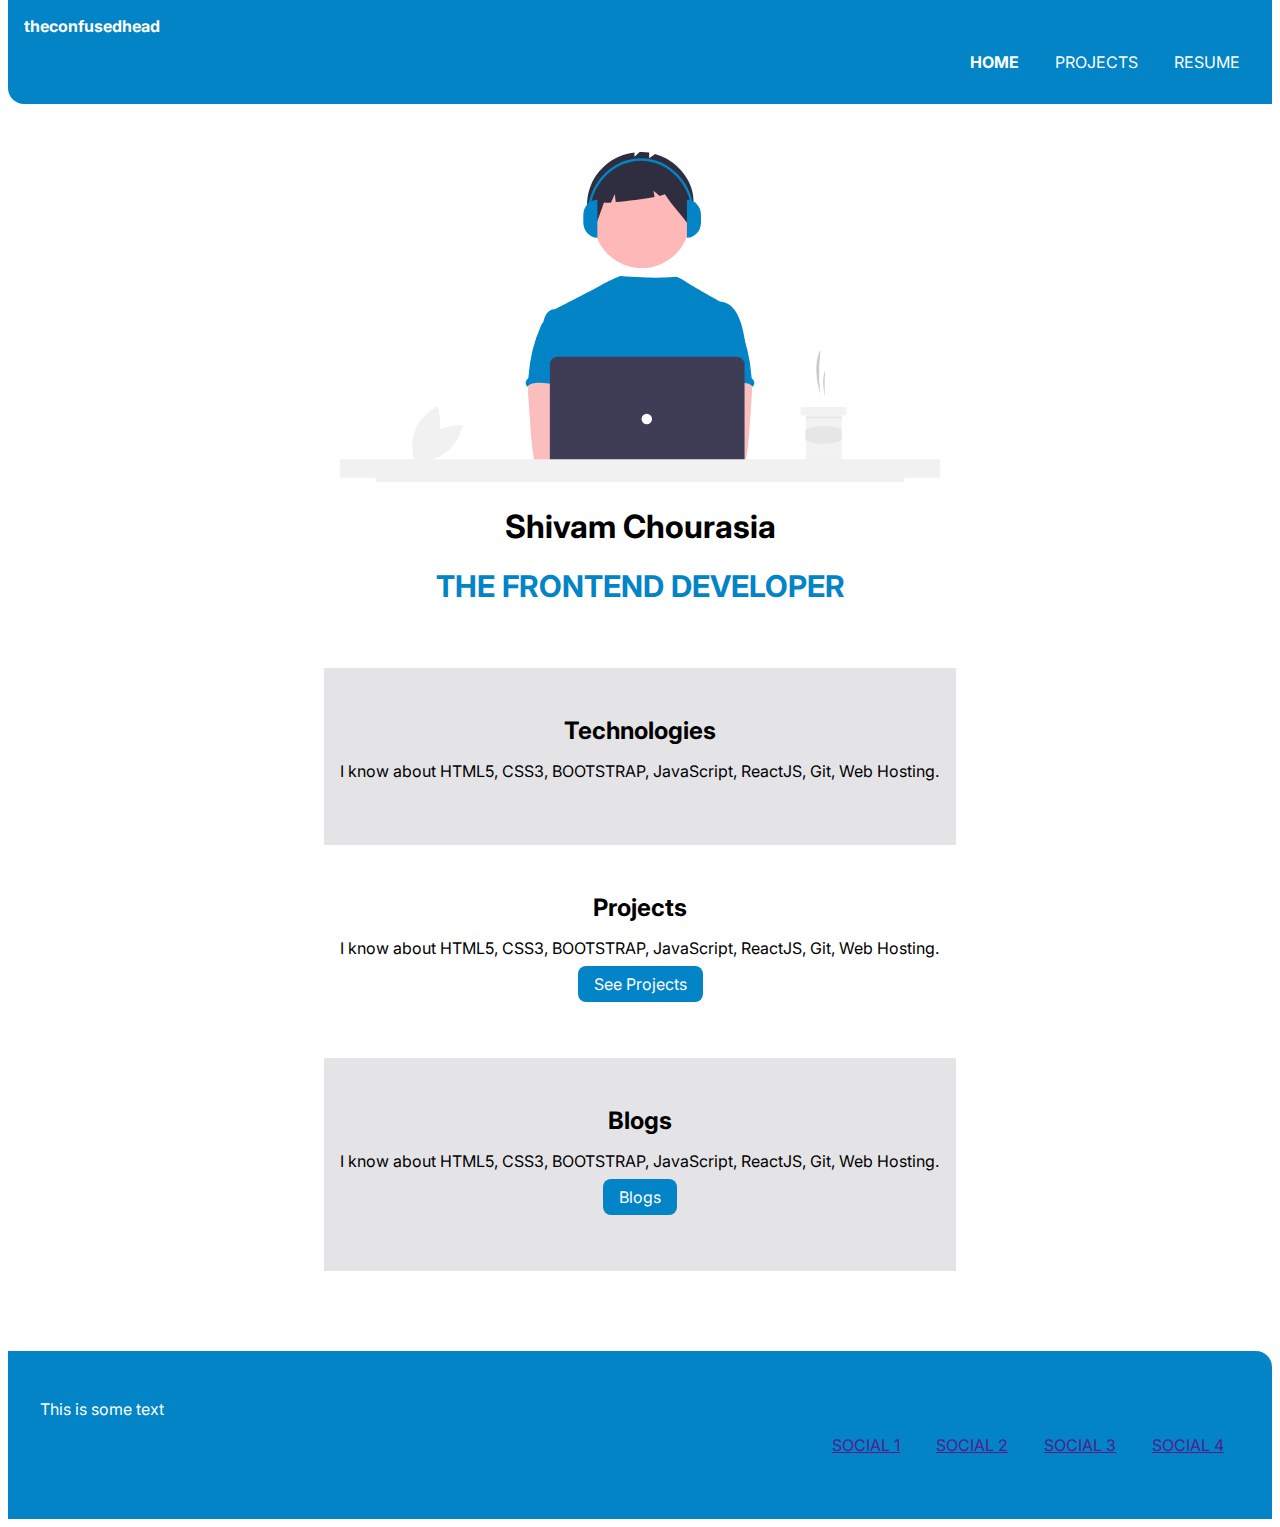
<file: index.html>
<!DOCTYPE html>
<html lang="en">
  <head>
    <meta charset="UTF-8" />
    <meta http-equiv="X-UA-Compatible" content="IE=edge" />
    <meta name="viewport" content="width=device-width, initial-scale=1.0" />
    <link rel="stylesheet" href="styles.css" />
    <title>Document</title>
  </head>
  <body>
    <nav class="navigation">
      <div class="nav-brand">theconfusedhead</div>
      <ul class="list">
        <li class="list-item active">Home</li>
        <li class="list-item">Projects</li>
        <li class="list-item">Resume</li>
      </ul>
    </nav>
    <header class="container-center">
      <img class="hero-img" src="./img/hero_img.svg" alt="hero image" />
      <div class="center">
        <h1>Shivam Chourasia</h1>
        <p>
          <span class="primary-color"
            ><strong>the Frontend Developer</strong></span
          >
        </p>
      </div>
    </header>
    <section class="container-center ow">
      <h2 class="center">Technologies</h2>
      <p>
        I know about HTML5, CSS3, BOOTSTRAP, JavaScript, ReactJS, Git, Web
        Hosting.
      </p>
    </section>
    <section class="container-center">
      <h2 class="center">Projects</h2>
      <p>
        I know about HTML5, CSS3, BOOTSTRAP, JavaScript, ReactJS, Git, Web
        Hosting.
      </p>
      <p class="center">
        <a class="primary-link" href="/projects">See Projects</a>
      </p>
    </section>
    <section class="container-center ow">
      <h2 class="center">Blogs</h2>
      <p>
        I know about HTML5, CSS3, BOOTSTRAP, JavaScript, ReactJS, Git, Web
        Hosting.
      </p>
      <p class="center">
        <a class="primary-link" href="/projects">Blogs</a>
      </p>
    </section>
    <footer class="footer">
      <div class="footer-header">This is some text</div>
      <ul class="list">
        <li class="list-item"><a href="" class="link">Social 1</a></li>
        <li class="list-item"><a href="" class="link">Social 2</a></li>
        <li class="list-item"><a href="" class="link">Social 3</a></li>
        <li class="list-item"><a href="" class="link">Social 4</a></li>
      </ul>
    </footer>
  </body>
</html>
</file>
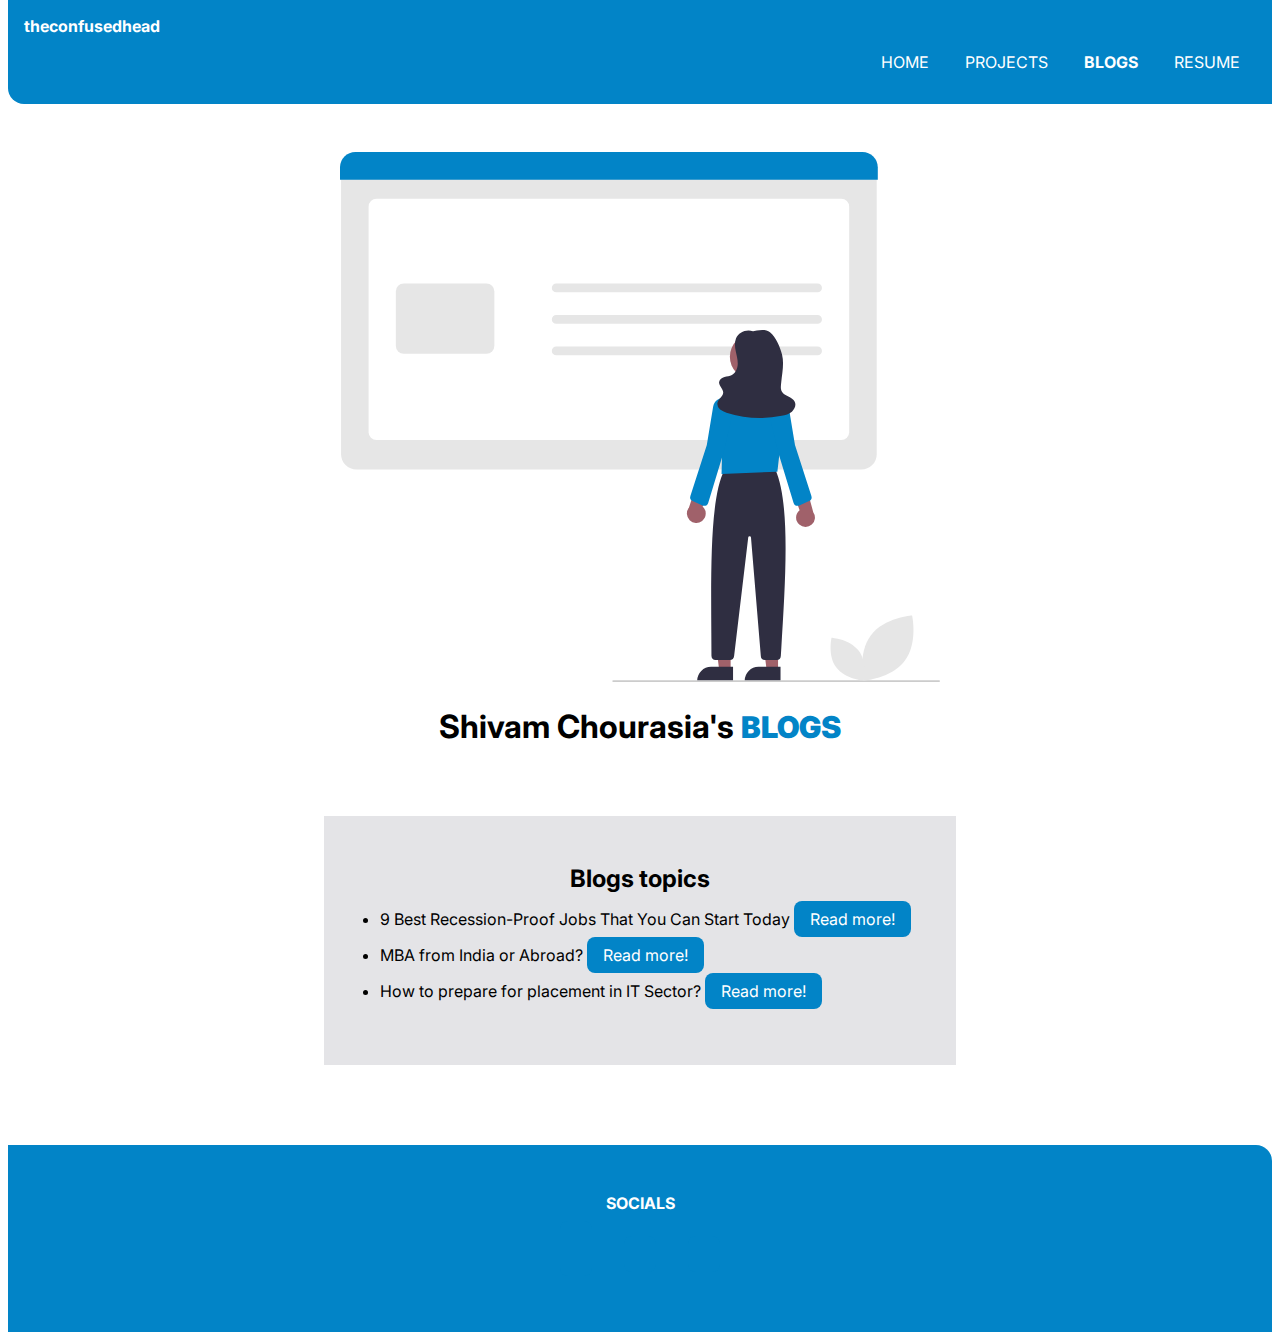
<file: blogs.html>
<!DOCTYPE html>
<html lang="en">
  <head>
    <meta charset="UTF-8" />
    <meta http-equiv="X-UA-Compatible" content="IE=edge" />
    <meta name="viewport" content="width=device-width, initial-scale=1.0" />
    <link rel="stylesheet" href="styles.css" />
    <link
      rel="stylesheet"
      href="https://cdnjs.cloudflare.com/ajax/libs/font-awesome/6.3.0/css/all.min.css"
      integrity="sha512-SzlrxWUlpfuzQ+pcUCosxcglQRNAq/DZjVsC0lE40xsADsfeQoEypE+enwcOiGjk/bSuGGKHEyjSoQ1zVisanQ=="
      crossorigin="anonymous"
      referrerpolicy="no-referrer"
    />
    <link rel="icon" href="img/user.svg" type="image/png" />
    <title>Shivam Chourasia Portfolio</title>
  </head>
  <body>
    <nav class="navigation">
      <div class="nav-brand">theconfusedhead</div>
      <ul class="list">
        <li class="list-item">
          <a href="./index.html" class="remove">Home</a>
        </li>
        <li class="list-item">
          <a href="./projects.html" class="remove">Projects</a>
        </li>

        <li class="list-item active">
          <a href="./blogs.html" class="remove">Blogs</a>
        </li>
        <li class="list-item">
          <a href="./resume.html" class="remove">Resume</a>
        </li>
      </ul>
    </nav>
    <header class="container-center">
      <img class="hero-img" src="./img/blogs.svg" alt="hero image" />
      <div class="center">
        <h1>
          Shivam Chourasia's
          <span class="primary-color"><strong>Blogs</strong></span>
        </h1>
      </div>
    </header>
    <section class="container-center ow">
      <h2 class="center">Blogs topics</h2>
      <ul>
        <li>
          <p>
            9 Best Recession-Proof Jobs That You Can Start Today
            <a
              target="_blank"
              class="primary-link center"
              href="https://jobswebsite.in/blogs/recession-proof-jobs.html"
              >Read more!</a
            >
          </p>
        </li>
        <li>
          <p>
            MBA from India or Abroad?
            <a
              target="_blank"
              class="primary-link center"
              href="https://jobswebsite.in/blogs/should-i-do-mba-from-india-or-abroad.html"
              >Read more!</a
            >
          </p>
        </li>
        <li>
          <p>
            How to prepare for placement in IT Sector?
            <a
              target="_blank"
              class="primary-link center"
              href="https://jobswebsite.in/blogs/how-to-prepare-for-placement-in-IT-sector.html"
              >Read more!</a
            >
          </p>
        </li>
      </ul>
    </section>

    <footer class="footer">
      <div class="footer-header center nav-brand">SOCIALS</div>
      <ul class="center">
        <li class="list-item">
          <a
            target="_blank"
            href="https://www.linkedin.com/in/shivam-chourasia-9b0813264/"
            class="primary-link social"
            ><i class="fa-brands fa-linkedin social"></i
          ></a>
        </li>
        <li class="list-item">
          <a
            target="_blank"
            href="https://github.com/theconfusedhead"
            class="primary-link"
            ><i class="fa-brands fa-github social"></i
          ></a>
        </li>
        <li class="list-item">
          <a
            href="./Shivam front end developer resume.pdf"
            download="Shivam Frontend Developer Resume"
            class="primary-link"
            ><i class="fa-regular fa-file social"></i
          ></a>
        </li>
      </ul>
    </footer>
  </body>
</html>
</file>
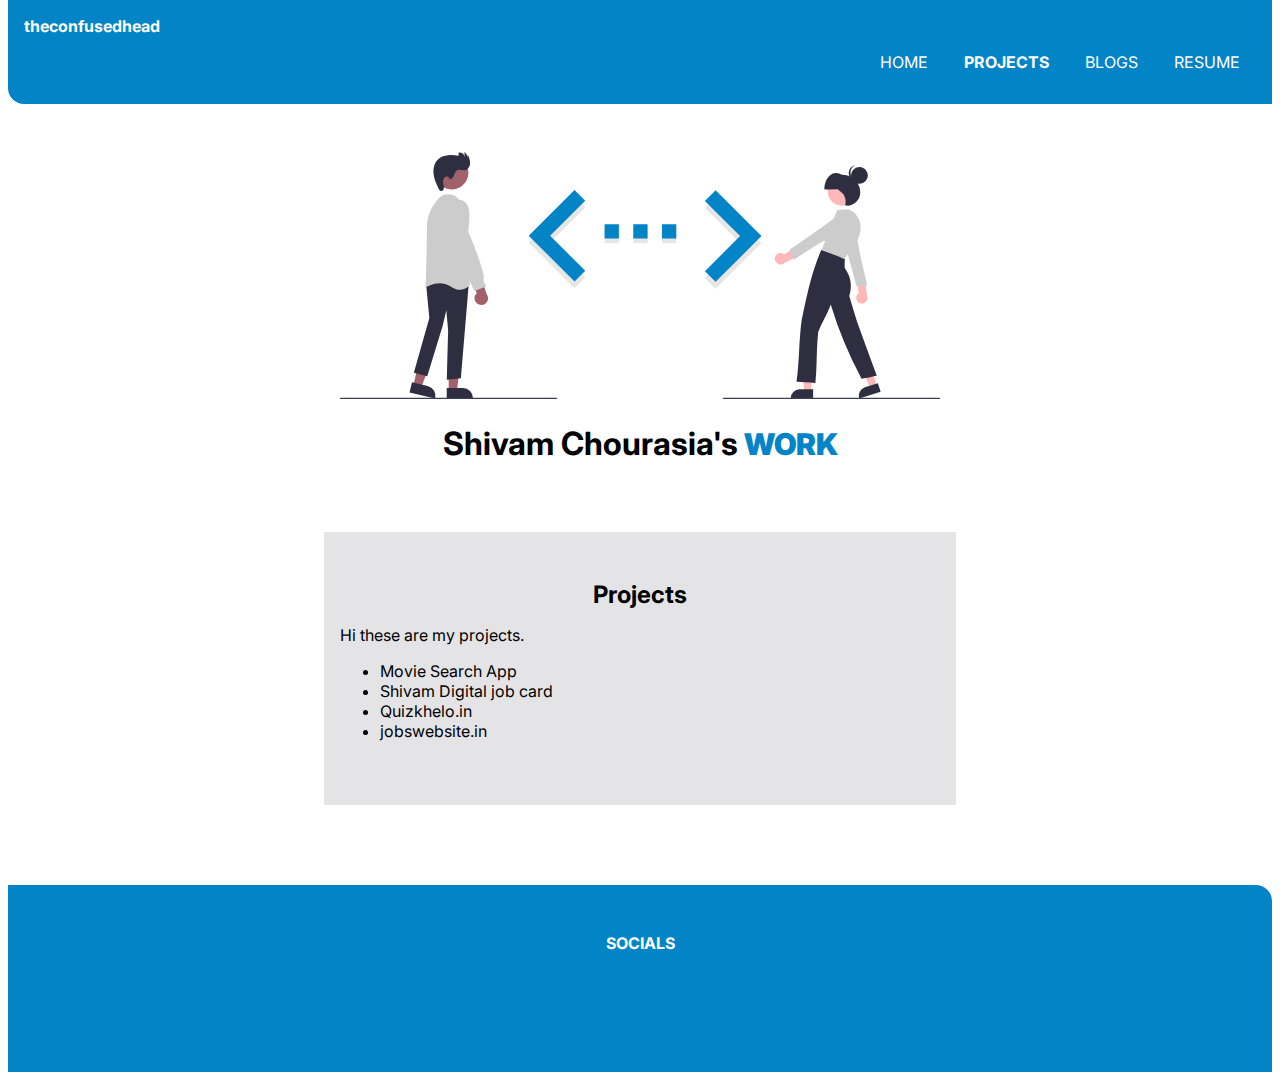
<file: projects.html>
<!DOCTYPE html>
<html lang="en">
  <head>
    <meta charset="UTF-8" />
    <meta http-equiv="X-UA-Compatible" content="IE=edge" />
    <meta name="viewport" content="width=device-width, initial-scale=1.0" />
    <link rel="stylesheet" href="styles.css" />
    <link
      rel="stylesheet"
      href="https://cdnjs.cloudflare.com/ajax/libs/font-awesome/6.3.0/css/all.min.css"
      integrity="sha512-SzlrxWUlpfuzQ+pcUCosxcglQRNAq/DZjVsC0lE40xsADsfeQoEypE+enwcOiGjk/bSuGGKHEyjSoQ1zVisanQ=="
      crossorigin="anonymous"
      referrerpolicy="no-referrer"
    />
    <link rel="icon" href="img/user.svg" type="image/png" />
    <title>Shivam Chourasia Portfolio</title>
  </head>
  <body>
    <nav class="navigation">
      <div class="nav-brand">theconfusedhead</div>
      <ul class="list">
        <li class="list-item">
          <a href="./index.html" class="remove">Home</a>
        </li>
        <li class="list-item active">
          <a href="./projects.html" class="remove">Projects</a>
        </li>

        <li class="list-item">
          <a href="./blogs.html" class="remove">Blogs</a>
        </li>
        <li class="list-item">
          <a href="./resume.html" class="remove">Resume</a>
        </li>
      </ul>
    </nav>
    <header class="container-center">
      <img class="hero-img" src="./img/projects.svg" alt="hero image" />
      <div class="center">
        <h1>
          Shivam Chourasia's<span class="primary-color"
            ><strong> Work</strong></span
          >
        </h1>
      </div>
    </header>
    <section class="container-center ow">
      <h2 class="center">Projects</h2>
      <p>Hi these are my projects.</p>
      <ul>
        <li>
          <a
            target="_blank"
            href="https://tch-movies-app.netlify.app/"
            style="text-decoration: none; color: black"
            >Movie Search App</a
          >
        </li>
        <li>
          <a
            target="_blank"
            href="https://shivamjobcard.netlify.app/"
            style="text-decoration: none; color: black"
            >Shivam Digital job card</a
          >
        </li>
        <li>
          <a
            target="_blank"
            href="https://quizkhelo.in"
            style="text-decoration: none; color: black"
            >Quizkhelo.in</a
          >
        </li>
        <li>
          <a
            target="_blank"
            href="https://jobswebsite.in"
            style="text-decoration: none; color: black"
            >jobswebsite.in</a
          >
        </li>
      </ul>
    </section>

    <footer class="footer">
      <div class="footer-header center nav-brand">SOCIALS</div>
      <ul class="center">
        <li class="list-item">
          <a
            target="_blank"
            href="https://www.linkedin.com/in/shivam-chourasia-9b0813264/"
            class="primary-link social"
            ><i class="fa-brands fa-linkedin social"></i
          ></a>
        </li>
        <li class="list-item">
          <a
            target="_blank"
            href="https://github.com/theconfusedhead"
            class="primary-link"
            ><i class="fa-brands fa-github social"></i
          ></a>
        </li>
        <li class="list-item">
          <a
            href="./Shivam front end developer resume.pdf"
            download="Shivam Frontend Developer Resume"
            class="primary-link"
            ><i class="fa-regular fa-file social"></i
          ></a>
        </li>
      </ul>
    </footer>
  </body>
</html>
</file>
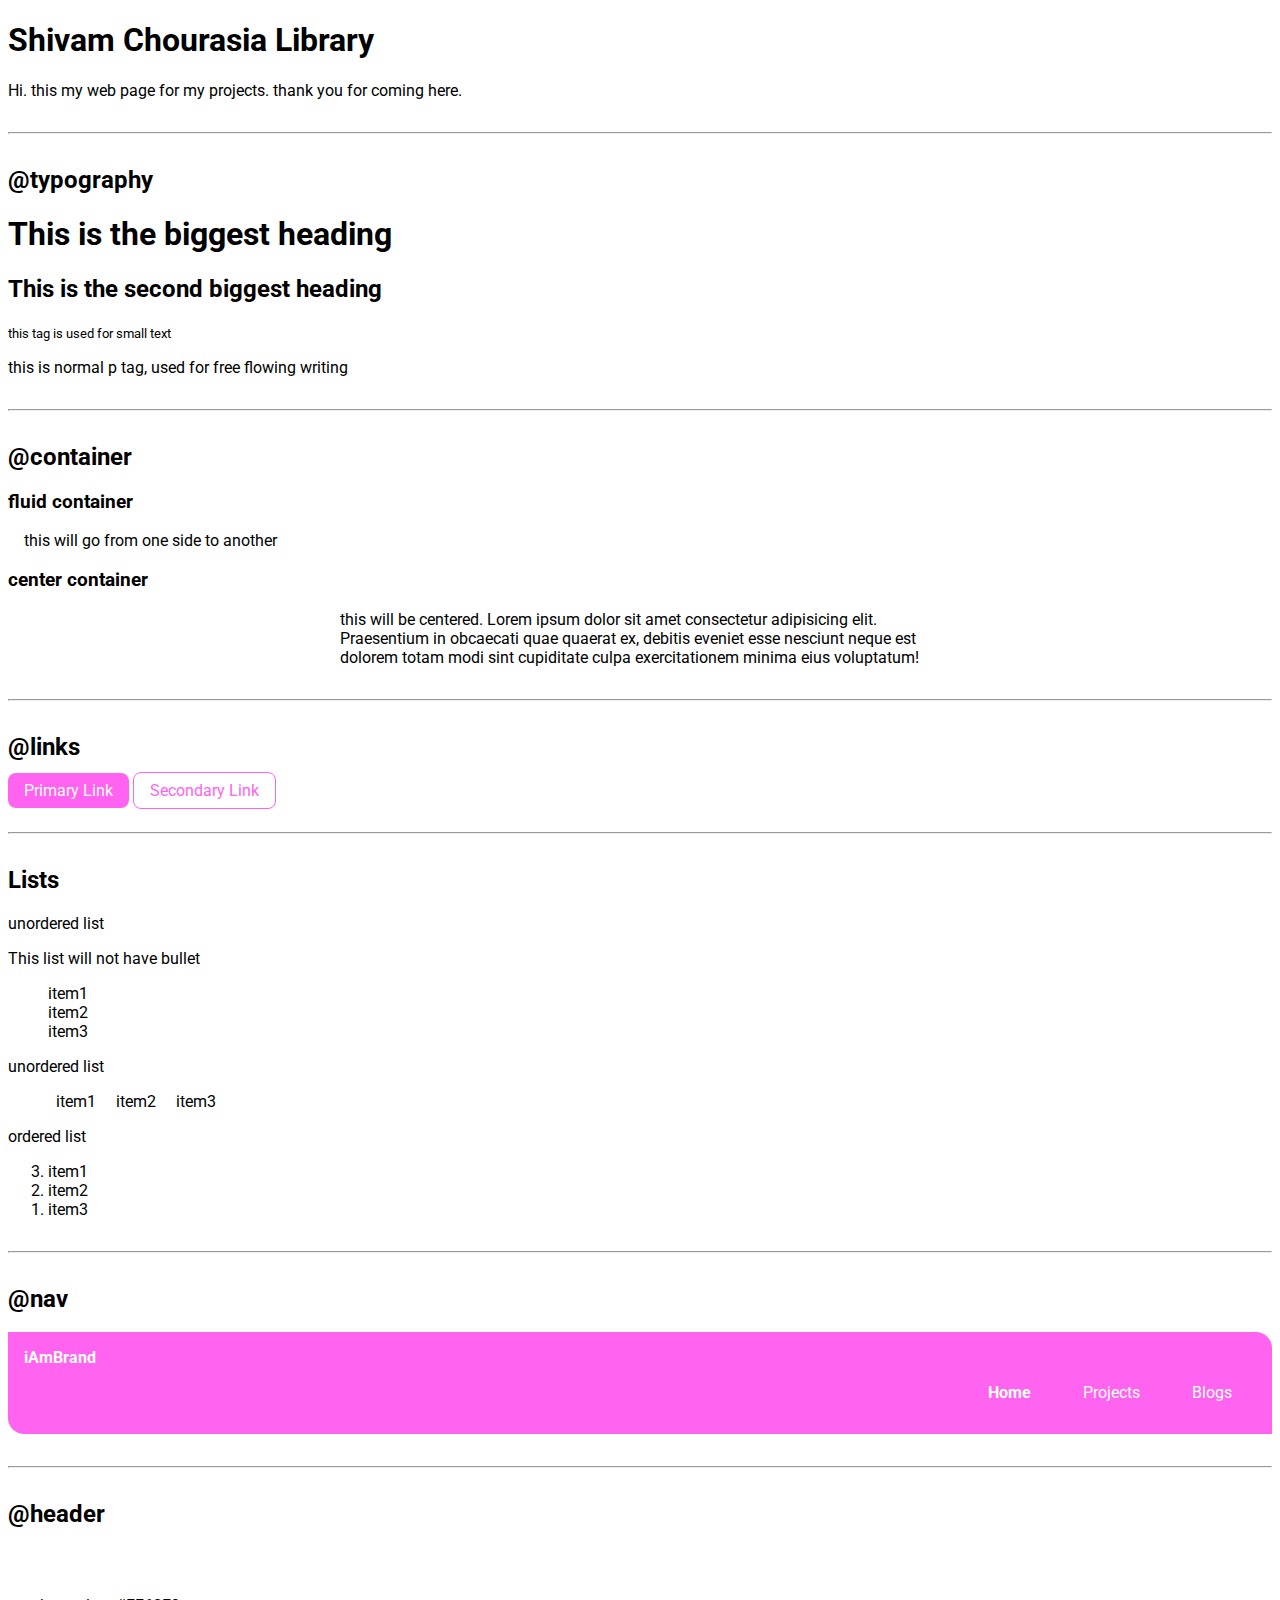
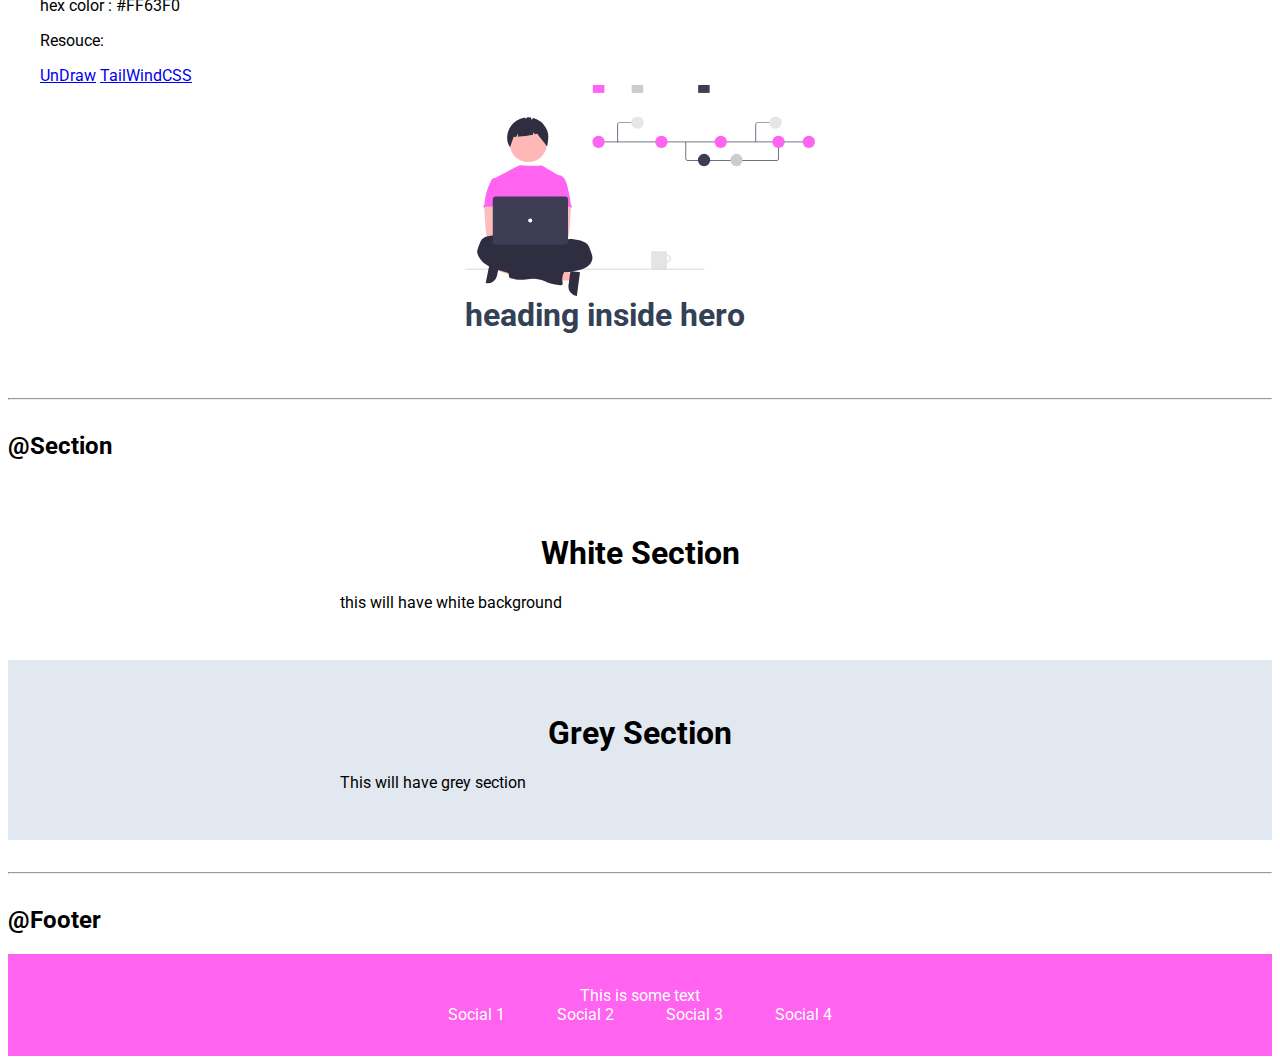
<file: lib/component.html>
<!DOCTYPE html>
<html lang="en">
  <head>
    <meta charset="UTF-8" />
    <meta http-equiv="X-UA-Compatible" content="IE=edge" />
    <meta name="viewport" content="width=device-width, initial-scale=1.0" />
    <link rel="stylesheet" href="style.css" />
    <title>Component Library</title>
  </head>
  <body>
    <h1>Shivam Chourasia Library</h1>
    <p>Hi. this my web page for my projects. thank you for coming here.</p>
    <hr />
    <h2>@typography</h2>
    <h1>This is the biggest heading</h1>
    <h2>This is the second biggest heading</h2>
    <small>this tag is used for small text</small>
    <p>this is normal p tag, used for free flowing writing</p>
    <hr />
    <h2>@container</h2>
    <h3>fluid container</h3>
    <div class="container">this will go from one side to another</div>
    <h3>center container</h3>
    <div class="container container-center">
      this will be centered. Lorem ipsum dolor sit amet consectetur adipisicing
      elit. Praesentium in obcaecati quae quaerat ex, debitis eveniet esse
      nesciunt neque est dolorem totam modi sint cupiditate culpa exercitationem
      minima eius voluptatum!
    </div>
    <hr />
    <h2>@links</h2>
    <a href="/" class="link primary-link">Primary Link</a>
    <a href="/" class="link secondary-link">Secondary Link</a>
    <hr />
    <h2>Lists</h2>
    <div>unordered list</div>
    <p>This list will not have bullet</p>
    <ul class="non-bullet-list">
      <li>item1</li>
      <li>item2</li>
      <li>item3</li>
    </ul>
    <div>unordered list</div>
    <ul class="non-bullet-list">
      <li class="list-item-inline">item1</li>
      <li class="list-item-inline">item2</li>
      <li class="list-item-inline">item3</li>
    </ul>
    <div>ordered list</div>
    <ol reversed>
      <li>item1</li>
      <li>item2</li>
      <li>item3</li>
    </ol>
    <hr />
    <h2>@nav</h2>
    <nav class="navigation container">
      <div class="nav-brand">iAmBrand</div>
      <ul class="non-bullet-list nav-pills">
        <li class="list-item-inline">
          <a class="link link-active" href="/">Home</a>
        </li>
        <li class="list-item-inline"><a class="link" href="/">Projects</a></li>
        <li class="list-item-inline"><a class="link" href="/">Blogs</a></li>
      </ul>
    </nav>
    <hr />
    <h2>@header</h2>
    <header class="hero">
      <p>hex color : #FF63F0</p>
      <p>Resouce:</p>
      <a href="https://undraw.co/search">UnDraw</a>
      <a href="https://tailwindcss.com/docs/customizing-colors">TailWindCSS</a>
      <img
        class="hero-img"
        src="/img/undraw_version_control_re_mg66.svg"
        alt=""
      />
      <h1 class="hero-heading">heading inside hero</h1>
    </header>
    <hr />
    <h2>@Section</h2>
    <section class="section">
      <div class="container container-center">
        <h1>White Section</h1>
        <p>this will have white background</p>
      </div>
    </section>
    <section class="section ow">
      <div class="container container-center">
        <h1>Grey Section</h1>
        <p>This will have grey section</p>
      </div>
    </section>

    <hr />
    <h2>@Footer</h2>
    <footer class="footer">
      <div class="footer-header">This is some text</div>
      <ul class="social-link non-bullet-list list-item-inline">
        <li class="list-item-inline"><a href="" class="link">Social 1</a></li>
        <li class="list-item-inline"><a href="" class="link">Social 2</a></li>
        <li class="list-item-inline"><a href="" class="link">Social 3</a></li>
        <li class="list-item-inline"><a href="" class="link">Social 4</a></li>
      </ul>
    </footer>
  </body>
</html>
</file>
<file: styles.css>
@import url('https://fonts.googleapis.com/css2?family=Inter:wght@400;700&display=swap');
body{
    font-family: 'Inter', sans-serif;
  margin-top: 0;
}

:root{
    --primary-color:#0284c7;
    --OW: #e4e4e7;
}
.navigation{
    background-color: var(--primary-color);
    color: white;
    padding: 1rem;
    border-radius: 0 0 0 1rem;
}
.list{
    list-style: none;
    text-align: right;
    text-transform: uppercase;
}
.list-item{
    display: inline;
    margin: 0.5rem;
    padding: 0.5rem;
}
.nav-brand , .active{
    font-weight: bold;
}
.container-center{
padding: 3rem 1rem;
max-width: 600px;
margin: auto;
}
.hero-img{
    width: 100%;
}
.center{
    text-align: center;
    padding: 0;
}
.primary-color{
    color: var(--primary-color);
    font-size: 30px;
    text-transform: uppercase;
}
.ow{
    background-color: var(--OW);
}
h2{
    margin: 0;
}
.primary-link{  
    background-color: var(--primary-color);
    border-radius: .5rem;
    padding: .5rem 1rem;
    color: white;
    text-decoration: none;
}
.download{
    background-color: var(--primary-color);
    border-radius: .5rem;
    padding: 1rem 4rem;
    color: white;
    text-decoration: none;
    font-size: 22px;
}
.footer{
    background-color: var(--primary-color);
    color: white;
    margin: 5rem 0 0 0;
    padding: 3rem 2rem;
    border-radius: 0 1rem 0 0 ;
}
.social{
   font-size: 2rem;
   color: white;
}
.remove{
    text-decoration: none;
    color: white;
}
@media screen and (max-width: 600px) {
    .navigation{
    margin: 0;
  }
  .list-item{
    display: inline;
    margin: 0rem;
    padding: 0.2rem;
    font-size: 12px;
}
.primary-link{  
    background-color: var(--primary-color);
    border-radius: .25rem;
    padding: .25rem .5rem;
    color: white;
    text-decoration: none;
    font-size: 9px;
} 
.footer{
    margin-bottom: 0;
    margin-right: 0;
    margin-left: 0;
}
  }
</file>
<file: lib/style.css>
@import url('https://fonts.googleapis.com/css2?family=Roboto:wght@400;700&display=swap');

body{
    font-family: 'Roboto', sans-serif;
}
hr{
    margin: 2rem 0  ;
}
:root {
--primary-color: #FF63F0;
--dark-grey: #334155;
--off-white: #e2e8f0;
}
/* container */
.container{
    padding: 0 1rem;
}

.container-center{
    max-width: 600px;
    margin: auto;
}
/* links */
.link{
    padding: 0.5rem 1rem;
    text-decoration: none;
    border-radius: 0.5rem;
}
.primary-link{
background-color: var(--primary-color);
color: white;
}
.secondary-link{
    color: var(--primary-color);
    border: 1px solid var(--primary-color);
}
.non-bullet-list{
    list-style: none;
}
.list-item-inline{
    display: inline;
    padding: 0.5rem;
}
.navigation{
    background-color: var(--primary-color);
    color: white;
    padding: 1rem;
    border-radius: 0 1rem 0 1rem;
}
.navigation .nav-brand{
    font-weight: bold;
}
.navigation .link{
    color: white;
}
.navigation .nav-pills{
    text-align: right;
}
.link-active{
    font-weight: bold;
}
.hero{
    padding: 2rem;
    margin: auto;
}
.hero-img{
    width: 350px;
    display: block;
    margin: auto;
}
.hero-heading{
    max-width: 350px;
    display: block;
    margin: auto;
    color: var(--dark-grey);
}
.section{
    padding: 2rem;
}
.section h1{
    text-align: center;
    
}
.ow{
    background-color: var(--off-white);
}
.footer{
    background-color: var(--primary-color);
    padding: 2rem 0rem;
    text-align: center;
color: white;
}
.footer a{
    color: white;
}
</file>
